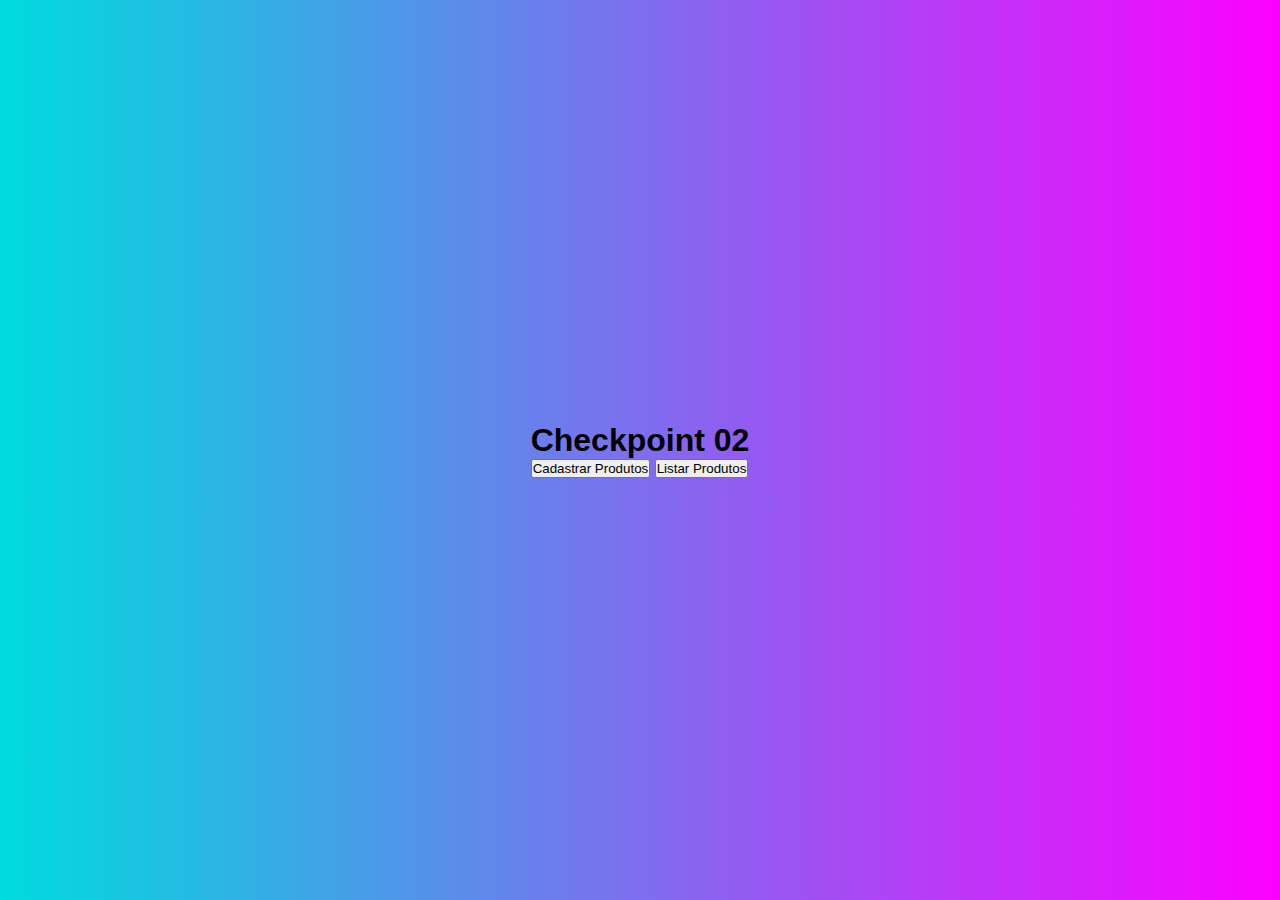
<file: formulario-cadastro/index.html>
<!DOCTYPE html>
<html lang="pt-br">
  <head>
    <meta charset="UTF-8" />
    <meta http-equiv="X-UA-Compatible" content="IE=edge" />
    <meta name="viewport" content="width=device-width, initial-scale=1.0" />
    <title>Checkpoint 02 Microserviços</title>
    <link rel="stylesheet" href="./style.css" />
  </head>
  <body>
    <section>
      <h1>Checkpoint 02</h1>
      <a href="cadastro.html"><button>Cadastrar Produtos</button></a>
      <a href="listar.html"><button>Listar Produtos</button></a>
    </section>
  </body>
</html>
</file>
<file: formulario-cadastro/style.css>
* {
  box-sizing: border-box;
  margin: 0;
  padding: 0;
  font-family: "Poppins", sans-serif;
}

body {
  width: 100%;
  min-height: 100vh;
  background: linear-gradient(90deg, #00dbde 0%, #fc00ff 100%);
  display: flex;
  justify-content: center;
  align-items: center;
}

.container {
  background-color: #fefafa;
  border-radius: 10px;
  box-shadow: 0 2px 5px rgba(0, 0, 0, 0.3);
  width: 400px;
  max-width: 100%;
  overflow: hidden;
}

.header {
  background-color: #eee;
  padding: 20px;
}

.form {
  padding: 20px;
}

.form-control {
  margin-bottom: 10px;
  padding-bottom: 20px;
  position: relative;
}

.form-control label {
  display: inline-block;
  margin-bottom: 5px;
}

.form-control input {
  border: 2px solid #f0f0f0;
  display: block;
  border-radius: 10px;
  font-size: 14px;
  width: 100%;
  padding: 10px;
}

.form-control i {
  position: absolute;
  top: 45px;
  right: 10px;
  visibility: hidden;
}

.form-control small {
  position: absolute;
  bottom: 0;
  left: 0;
  visibility: hidden;
}

.form button {
  background-color: #fc00ff;
  border: 2px solid #fc00ff;
  color: #fff;
  font-size: 14px;
  width: 100%;
  border-radius: 10px;
  padding: 10px;
}

.form-control.success input {
  border-color: #2ecc71;
}

.form-control.error input {
  border-color: #e74c3c;
}

.form-control.success i.fa-check-circle {
  color: #2ecc71;
  visibility: visible;
}

.form-control.form-control.error i.fa-exclamation-circle {
  color: #e74c3c;
  visibility: visible;
}

.form-control.error small {
  visibility: visible;
  color: #e74c3c;
}

.a button {
  background-color: #fc00ff;
  border: 2px solid #fc00ff;
  color: #fff;
  font-size: 14px;
  width: 100%;
  border-radius: 10px;
  padding: 10px;
}

.table {
  border-collapse: collapse;
  width: 100%;
}
.table > td,
th {
  border: 1px solid #fc00ff;
  padding: 8px;
}
.table > tr:nth-child(even) {
  background-color: #fc00ff;
}
.table > tr:hover {
  background-color: #fc00ff;
}
.table > th {
  padding-top: 12px;
  padding-bottom: 12px;
  text-align: left;
}
</file>
